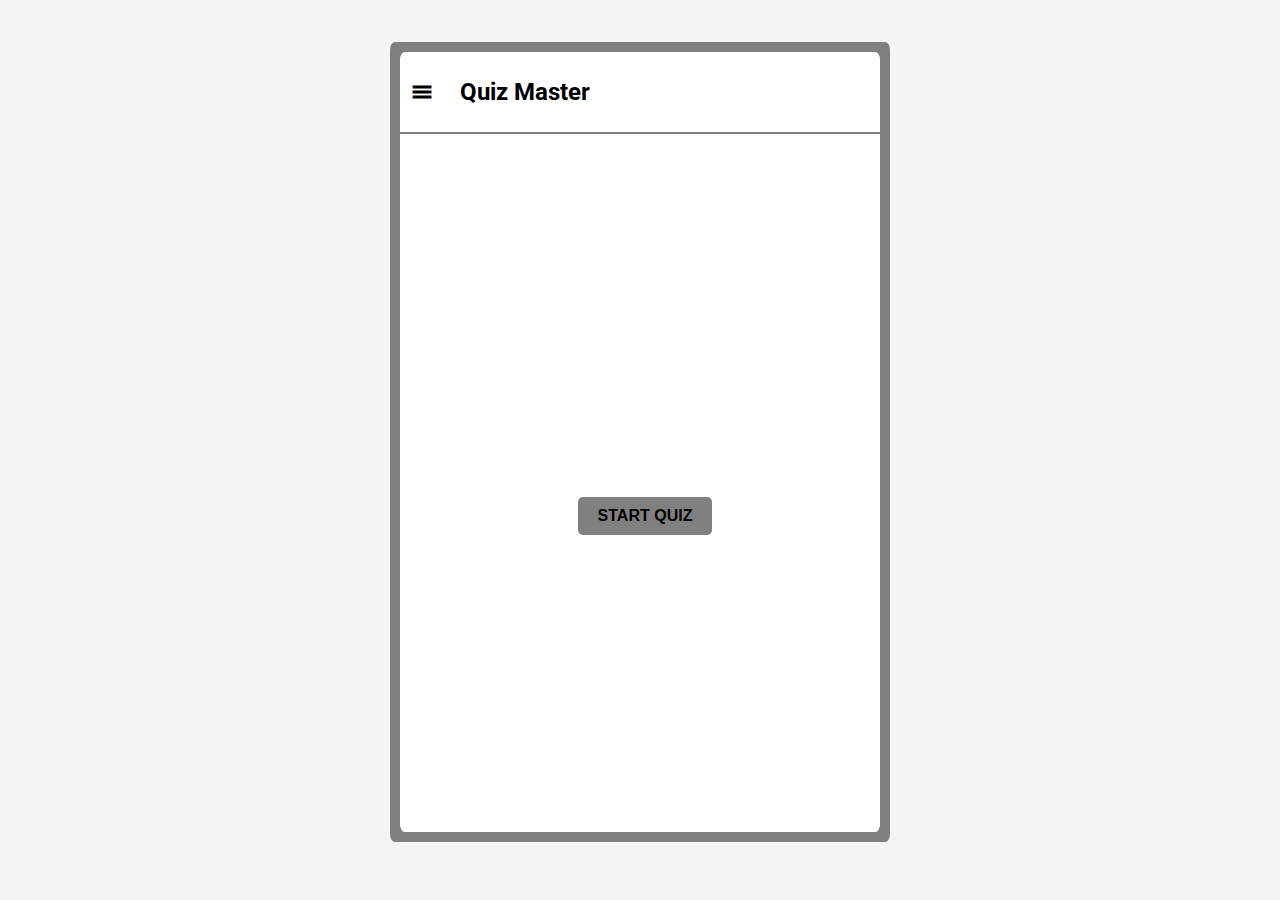
<file: index.html>
<!DOCTYPE html>
<html lang="en">

<head>
    <meta charset="UTF-8">
    <meta name="viewport" content="width=device-width, initial-scale=1.0">
    <meta http-equiv="X-UA-Compatible" content="ie=edge">
    <title>mandatory-uxdesign2 - Quiz Application</title>
    <link rel="stylesheet" href="https://fonts.googleapis.com/icon?family=Material+Icons">
    <link href="https://fonts.googleapis.com/css?family=Roboto" rel="stylesheet">
    <link href="https://fonts.googleapis.com/css?family=Work+Sans" rel="stylesheet">
    <link rel="stylesheet" type="text/css" media="screen" href="index.css" />
</head>

<body>
    <div class="mds-outline">
        <div class="mds-drawermenubar">
            <div class="mds-drawermenubar-title">
                <h2 class="mds-drawermenubar-titleText">Quiz Master</h2>
                <h4 class="mds-drawermenubar-titleInfo"> Become the master of quizzes </h4>
            </div>
            <div class="mds-drawermenubar-list">
                <!-- <span class="mds-meunubar-radio"></span> -->
                <div class="mds-drawermenubar-listitem">Game screen</div>
                <div class="mds-drawermenubar-listitem">Stats</div>
                <div class="mds-drawermenubar-listitem">About this app</div>
            </div>
        </div>
        <div class="mds-container">
            <header class="mds-header">
                <i class="mds-menu-icon material-icons" data-click="active">menu</i>
                <hi class="mds-header-text">Quiz Master</hi>
            </header>
            <div class="mds-scroll">
                <main class="mds-scroll-main" data-type="inactive"></main>
                <div class="mds-about mds-display-none">
                    <p class="mds-about-text">
                        Lorem ipsum dolor sit amet, consectetur adipisicing elit. Nulla, harum doloribus numquam,
                        incidunt autem temporibus sint aliquid suscipit accusantium voluptates odio laudantium quod quas
                        animi corrupti ullam maiores repudiandae sequi. Lorem ipsum dolor sit amet consectetur adipisicing elit. Nulla ipsa reiciendis optio, vel, animi tempore nihil a illo laboriosam aspernatur magnam nemo? Corrupti ut, illo et deserunt cum in eaque?
                    </p>
                </div>
                <div class="mds-stats mds-display-none">
                    <div class="mds-stats-box">
                        <p class="mds-stats-title">GAMES PLAYED</p>
                        <h3 class="mds-stats-text mds-stats-text--played"></h3>
                    </div>
                    <div class="mds-stats-box">
                        <p class="mds-stats-title">CORRECT ANSWERS</p>
                        <h3 class="mds-stats-text mds-stats-text--correct"></h3>
                    </div>
                    <div class="mds-stats-box">
                        <p class="mds-stats-title">INCORRECT ANSWERS</p>
                        <h3 class="mds-stats-text mds-stats-text--incorrect"></h3>
                    </div>
                    <div class="mds-stats-box">
                        <p class="mds-stats-title">CORRECT PERCENTAGE</p>
                        <h3 class="mds-stats-text mds-stats-text--percentage"></h3>
                    </div>
                    <div class="mds-stats-box">
                        <p class="mds-stats-title">AVERAGE</p>
                        <h3 class="mds-stats-text mds-stats-text--average"></h3>
                    </div>
                </div>
            </div>
            <button class="mds-start-button">START QUIZ</button>
            <div class="mds-modal mds-display-none">
                <h6 class="mds-modal-title"></h6>
                <p class="mds-modal-description"></p>
                <div class="mds-modalChoice">
                    <span class="mds-modalChoice-restartBtn"
                        style="font-weight: bold; color:lightslategray">RE-START</span>
                    <span class="mds-modalChoice-closeBtn" style="font-weight: bold; color:lightslategray">CLOSE</span>
                </div>
            </div>
        </div>
    </div>
    <script src="index.js" defer></script>
</body>

</html>
</file>
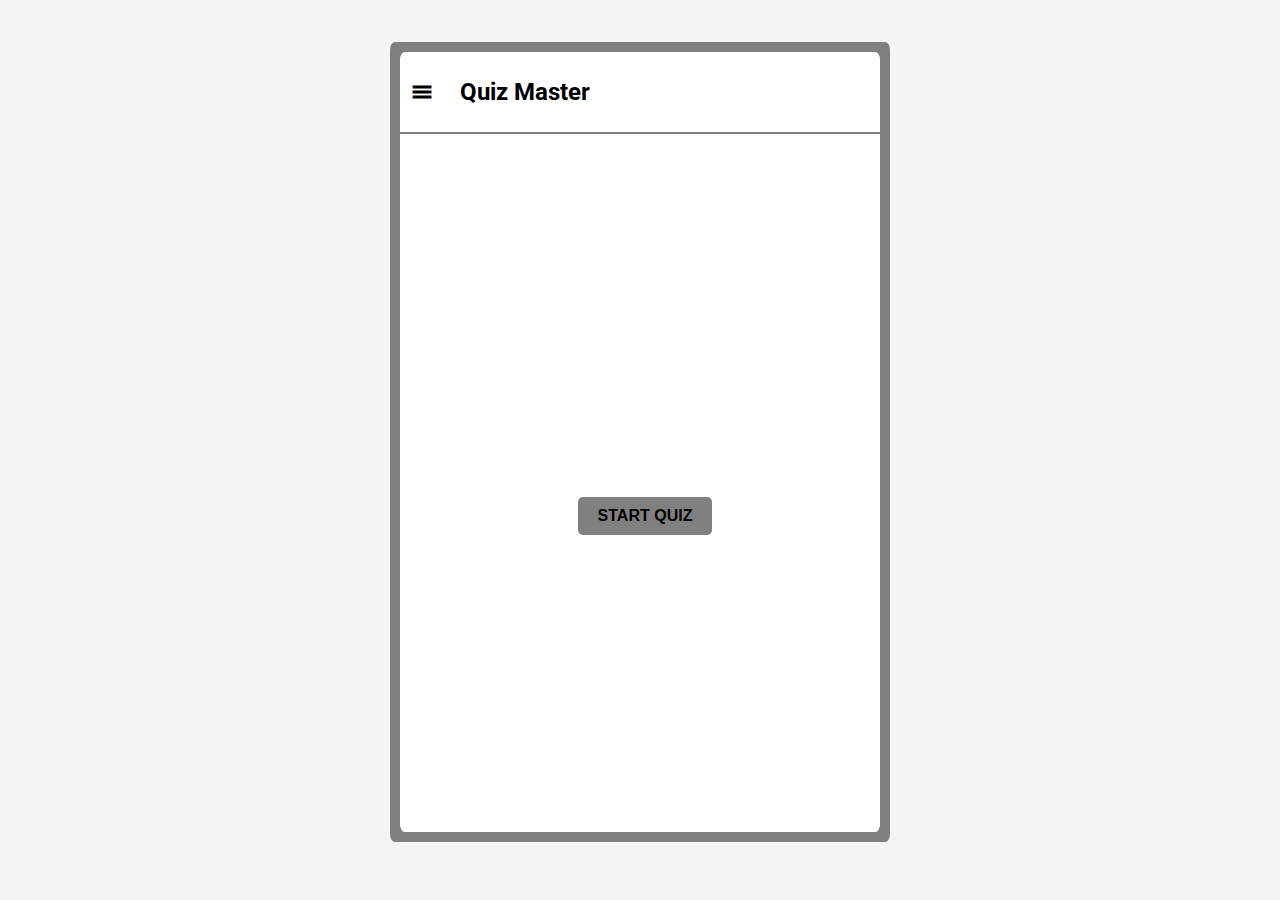
<file: quiz.html>
<!DOCTYPE html>
<html lang="en">

<head>
    <meta charset="UTF-8">
    <meta name="viewport" content="width=device-width, initial-scale=1.0">
    <meta http-equiv="X-UA-Compatible" content="ie=edge">
    <title>mandatory-uxdesign2 - Quiz Application</title>
    <link rel="stylesheet" href="https://fonts.googleapis.com/icon?family=Material+Icons">
    <link href="https://fonts.googleapis.com/css?family=Roboto" rel="stylesheet">
    <link href="https://fonts.googleapis.com/css?family=Work+Sans" rel="stylesheet">
    <link rel="stylesheet" type="text/css" media="screen" href="quiz.css" />
</head>

<body>
    <div class="mds-outline">
        <div class="mds-drawermenubar">
            <div class="mds-drawermenubar-title">
                <h2 class="mds-drawermenubar-titleText">Quiz Master</h2>
                <h4 class="mds-drawermenubar-titleInfo"> Become the master of quizzes </h4>
            </div>
            <div class="mds-drawermenubar-list">
                <!-- <span class="mds-meunubar-radio"></span> -->
                <div class="mds-drawermenubar-listitem">Game screen</div>
                <div class="mds-drawermenubar-listitem">Stats</div>
                <div class="mds-drawermenubar-listitem">About this app</div>
            </div>
        </div>
        <div class="mds-container">
            <header class="mds-header">
                <i class="mds-menu-icon material-icons" data-click="active">menu</i>
                <hi class="mds-header-text">Quiz Master</hi>
            </header>
            <div class="mds-scroll">
                <main class="mds-scroll-main" data-type="inactive"></main>
                <div class="mds-about mds-display-none">
                    <p class="mds-about-text">
                        Lorem ipsum dolor sit amet, consectetur adipisicing elit. Nulla, harum doloribus numquam,
                        incidunt autem temporibus sint aliquid suscipit accusantium voluptates odio laudantium quod quas
                        animi corrupti ullam maiores repudiandae sequi. Lorem ipsum dolor sit amet consectetur adipisicing elit. Nulla ipsa reiciendis optio, vel, animi tempore nihil a illo laboriosam aspernatur magnam nemo? Corrupti ut, illo et deserunt cum in eaque?
                    </p>
                </div>
                <div class="mds-stats mds-display-none">
                    <div class="mds-stats-box">
                        <p class="mds-stats-title">GAMES PLAYED</p>
                        <h3 class="mds-stats-text mds-stats-text--played"></h3>
                    </div>
                    <div class="mds-stats-box">
                        <p class="mds-stats-title">CORRECT ANSWERS</p>
                        <h3 class="mds-stats-text mds-stats-text--correct"></h3>
                    </div>
                    <div class="mds-stats-box">
                        <p class="mds-stats-title">INCORRECT ANSWERS</p>
                        <h3 class="mds-stats-text mds-stats-text--incorrect"></h3>
                    </div>
                    <div class="mds-stats-box">
                        <p class="mds-stats-title">CORRECT PERCENTAGE</p>
                        <h3 class="mds-stats-text mds-stats-text--percentage"></h3>
                    </div>
                    <div class="mds-stats-box">
                        <p class="mds-stats-title">AVERAGE</p>
                        <h3 class="mds-stats-text mds-stats-text--average"></h3>
                    </div>
                </div>
            </div>
            <button class="mds-start-button">START QUIZ</button>
            <div class="mds-modal mds-display-none">
                <h6 class="mds-modal-title"></h6>
                <p class="mds-modal-description"></p>
                <div class="mds-modalChoice">
                    <span class="mds-modalChoice-restartBtn"
                        style="font-weight: bold; color:lightslategray">RE-START</span>
                    <span class="mds-modalChoice-closeBtn" style="font-weight: bold; color:lightslategray">CLOSE</span>
                </div>
            </div>
        </div>
    </div>
    <script src="quiz.js" defer></script>
</body>

</html>
</file>
<file: index.css>
body{
    background-color: #f4f4f4e1;
    font-family: 'Roboto', sans-serif;
    margin-top: 42px;
    font-size: 16px;
}
.mds-outline{
    height: 800px;
    width: 500px;
    margin: 0 auto;
    align-items: center;
    display: flex;
    background-color: gray;
    border-radius: 1%;
}
.mds-container{
    position:relative;
    background-color: #fff;
    height: 780px;
    width: 480px;
    margin: 0 auto;
    transition: 0.5s;
    border-radius: 1%;
}
.mds-header{
    width: 100%;
    height: 80px;
    border-bottom: 2px solid gray;
    display: flex;
    align-items: center;
}
.mds-menu-icon{
    cursor: pointer;
    font-weight: bold;
    font-size: 24px;
    position: absolute;
    left: 10px;
}
.mds-menu-icon:hover{
    transform: scale(1.2);
    color: #003366;
}
.mds-header-text{
    font-weight: bold;
    font-size: 24px;
    position: absolute;
    left: 60px; 
}
.mds-scroll{
    width: 100%;
    height: 670px;
    overflow: auto;
}
.mds-scroll-main{
    position: relative;
    width: 100%;
    height: 100%;
}
.mds-start-button{
    position: absolute;
    top: 57%;
    left: 37%;
    background-color: gray;
    color:black;
    font-weight: bold;
    font-size: 16px;
    padding: 10px 20px;
    border-radius: 5px;
    border: none;
    text-decoration: none;
    cursor: pointer;
}
.mds-start-button:hover{
    background-color: lightslategray;
    color: #003366;
}
.mds-done-button{
    left: 42%;
    background-color: gray;
    color: black;
    font-weight: bold;
    position: absolute;
    font-size: 16px;
    padding: 10px 20px;
    border-radius: 5px;
    border: none;
    text-decoration: none;
    cursor: pointer;
    margin-top: 20px;
    margin-bottom: 42px;
}
.mds-done-button:hover{
    background-color: lightslategray;
    color: #003366;
}
.mds-display-none{
    display: none;
}
h3{
    margin-left: 25px;
    margin-top: 13px;
}
h2 {
    font-size: 17px;
    margin-left: 25px;
    margin-right: 25px;
}
ul {
    list-style-type: none;
}
li {
    display: flex;
    flex-direction: row;
    align-items: center;
}
.numberClass, .categoryClass{
    display: inline;
    font-size: 16px;
}
.categoryClass{
    text-decoration: underline;
    font-size: 16px;
    font-weight: bold;
}
p{
    margin-left: 46px;
    font-size: 16px;
    font-weight: bold;
}
.mds-radio-input{
    height: 20px;
    width: 20px;
    opacity: 0.01;
    z-index: 1;
    cursor: pointer;
    position: absolute;
}
.mds-radio-border {
    display: block;
    width: 20px;
    height: 20px;
    border:2px solid gray;
    border-radius: 50%;
    position: absolute;
    transition: 120ms ease-in-out;
}
.mds-radio-toogle {
    display: block;
    left: 5px;
    top: -0.3px;
    width: 14px;
    height: 14px;
    border-radius: 50%;
    position: relative;
    background-color: rgb(50, 54, 65);
    opacity: 0.01;
    transition: 120ms ease-in-out;
}
.mds-radio-input:checked ~ .mds-radio-border{
    border: 2px solid rgb(50, 54, 65);
}
  
.mds-radio-input:checked ~.mds-radio-toogle{
    opacity: 1;
}
.mds-modal{
    height: 180px;
    width: 280px;
    background-color: #fff;
    border-radius: 10px;
    position: absolute;
    top: 263px;
    left: 100px;
}
.mds-modal-title{
    font-size: 21px;
    margin-top: 27px;
    margin-left: 28px;
    margin-bottom: 0px;
}
.mds-modal-description{
    font-size: 16px;
    color: lightslategray;
    margin-left: 31px;
    margin-top: 17px;
}
.mds-modalChoice{
    display: flex;
    height: 50px;
    justify-content: flex-end;
}
.mds-modalChoice-restartBtn, .mds-modalChoice-closeBtn{
    margin-right: 20px;
    margin-top: 13px;
    cursor: pointer;
}
.mds-modalChoice-restartBtn:hover, .mds-modalChoice-closeBtn:hover{
    transform: scale(1.1);
    color: #003366;
}

.mds-drawermenubar{
    height: 780px;
    width: 0px;
    transition: .5s;
    top: 0px;
    z-index: 10000;
    overflow-x: hidden;
    background-color: #fff;
}
.mds-drawermenubar-title{
    width: 100%;
    height: 200px;
    border-bottom: 2px solid gray;
}
.mds-drawermenubar-list{
    width: 100%;
    height: 100px;
}
.mds-drawermenubar-listitem{
    width: 100%;
    height: 60px;
    padding-left: 25px;
    display: flex;
    align-items: center;
    cursor: pointer;
    font-weight: bold;
}
/* .mds-meunubar-radio{
    overflow:auto;
    width: 20px;
    height: 20px;
    border-radius: 50%;
    border: 1px solid black;
} */

.mds-drawermenubar-listitem:hover{
    background-color: lightgray;
    color: #003366;
}
.mds-drawermenubar-titleText{
    font-size: 20px;
    padding-left: 25px;
    padding-top: 84px;
    margin: 0;
}
.mds-drawermenubar-titleInfo{
    padding-left: 25px;
    margin-top: 8px;
}

.mds-stats{
    position: relative;
    width: 100%;
    height: 100%;
}
.mds-stats-box{
    height: 80px;
    width: 280px;
    
}
.mds-stats-title{
    font-weight: bold;
    margin-left: 25px;
    padding:0;
}
.mds-stats-text{
    margin-left: 28px;
    font-size: 28px;
}
.mds-about {
    position: relative;
    width: 100%;
    height: 100%;
}
.mds-about-text{
    margin: 30px;
    font-size: 18px;
}
</file>
<file: quiz.css>
body{
    background-color: #f4f4f4e1;
    font-family: 'Roboto', sans-serif;
    margin-top: 42px;
    font-size: 16px;
}
.mds-outline{
    height: 800px;
    width: 500px;
    margin: 0 auto;
    align-items: center;
    display: flex;
    background-color: gray;
    border-radius: 1%;
}
.mds-container{
    position:relative;
    background-color: #fff;
    height: 780px;
    width: 480px;
    margin: 0 auto;
    transition: 0.5s;
    border-radius: 1%;
}
.mds-header{
    width: 100%;
    height: 80px;
    border-bottom: 2px solid gray;
    display: flex;
    align-items: center;
}
.mds-menu-icon{
    cursor: pointer;
    font-weight: bold;
    font-size: 24px;
    position: absolute;
    left: 10px;
}
.mds-menu-icon:hover{
    transform: scale(1.2);
    color: #003366;
}
.mds-header-text{
    font-weight: bold;
    font-size: 24px;
    position: absolute;
    left: 60px; 
}
.mds-scroll{
    width: 100%;
    height: 670px;
    overflow: auto;
}
.mds-scroll-main{
    position: relative;
    width: 100%;
    height: 100%;
}
.mds-start-button{
    position: absolute;
    top: 57%;
    left: 37%;
    background-color: gray;
    color:black;
    font-weight: bold;
    font-size: 16px;
    padding: 10px 20px;
    border-radius: 5px;
    border: none;
    text-decoration: none;
    cursor: pointer;
}
.mds-start-button:hover{
    background-color: lightslategray;
    color: #003366;
}
.mds-done-button{
    left: 42%;
    background-color: gray;
    color: black;
    font-weight: bold;
    position: absolute;
    font-size: 16px;
    padding: 10px 20px;
    border-radius: 5px;
    border: none;
    text-decoration: none;
    cursor: pointer;
    margin-top: 20px;
    margin-bottom: 42px;
}
.mds-done-button:hover{
    background-color: lightslategray;
    color: #003366;
}
.mds-display-none{
    display: none;
}
h3{
    margin-left: 25px;
    margin-top: 13px;
}
h2 {
    font-size: 17px;
    margin-left: 25px;
    margin-right: 25px;
}
ul {
    list-style-type: none;
}
li {
    display: flex;
    flex-direction: row;
    align-items: center;
}
.numberClass, .categoryClass{
    display: inline;
    font-size: 16px;
}
.categoryClass{
    text-decoration: underline;
    font-size: 16px;
    font-weight: bold;
}
p{
    margin-left: 46px;
    font-size: 16px;
    font-weight: bold;
}
.mds-radio-input{
    height: 20px;
    width: 20px;
    opacity: 0.01;
    z-index: 1;
    cursor: pointer;
    position: absolute;
}
.mds-radio-border {
    display: block;
    width: 20px;
    height: 20px;
    border:2px solid gray;
    border-radius: 50%;
    position: absolute;
    transition: 120ms ease-in-out;
}
.mds-radio-toogle {
    display: block;
    left: 5px;
    top: -0.3px;
    width: 14px;
    height: 14px;
    border-radius: 50%;
    position: relative;
    background-color: rgb(50, 54, 65);
    opacity: 0.01;
    transition: 120ms ease-in-out;
}
.mds-radio-input:checked ~ .mds-radio-border{
    border: 2px solid rgb(50, 54, 65);
}
  
.mds-radio-input:checked ~.mds-radio-toogle{
    opacity: 1;
}
.mds-modal{
    height: 180px;
    width: 280px;
    background-color: #fff;
    border-radius: 10px;
    position: absolute;
    top: 263px;
    left: 100px;
}
.mds-modal-title{
    font-size: 21px;
    margin-top: 27px;
    margin-left: 28px;
    margin-bottom: 0px;
}
.mds-modal-description{
    font-size: 16px;
    color: lightslategray;
    margin-left: 31px;
    margin-top: 17px;
}
.mds-modalChoice{
    display: flex;
    height: 50px;
    justify-content: flex-end;
}
.mds-modalChoice-restartBtn, .mds-modalChoice-closeBtn{
    margin-right: 20px;
    margin-top: 13px;
    cursor: pointer;
}
.mds-modalChoice-restartBtn:hover, .mds-modalChoice-closeBtn:hover{
    transform: scale(1.1);
    color: #003366;
}

.mds-drawermenubar{
    height: 780px;
    width: 0px;
    transition: .5s;
    top: 0px;
    z-index: 10000;
    overflow-x: hidden;
    background-color: #fff;
}
.mds-drawermenubar-title{
    width: 100%;
    height: 200px;
    border-bottom: 2px solid gray;
}
.mds-drawermenubar-list{
    width: 100%;
    height: 100px;
}
.mds-drawermenubar-listitem{
    width: 100%;
    height: 60px;
    padding-left: 25px;
    display: flex;
    align-items: center;
    cursor: pointer;
    font-weight: bold;
}
/* .mds-meunubar-radio{
    overflow:auto;
    width: 20px;
    height: 20px;
    border-radius: 50%;
    border: 1px solid black;
} */

.mds-drawermenubar-listitem:hover{
    background-color: lightgray;
    color: #003366;
}
.mds-drawermenubar-titleText{
    font-size: 20px;
    padding-left: 25px;
    padding-top: 84px;
    margin: 0;
}
.mds-drawermenubar-titleInfo{
    padding-left: 25px;
    margin-top: 8px;
}

.mds-stats{
    position: relative;
    width: 100%;
    height: 100%;
}
.mds-stats-box{
    height: 80px;
    width: 280px;
    
}
.mds-stats-title{
    font-weight: bold;
    margin-left: 25px;
    padding:0;
}
.mds-stats-text{
    margin-left: 28px;
    font-size: 28px;
}
.mds-about {
    position: relative;
    width: 100%;
    height: 100%;
}
.mds-about-text{
    margin: 30px;
    font-size: 18px;
}
</file>
